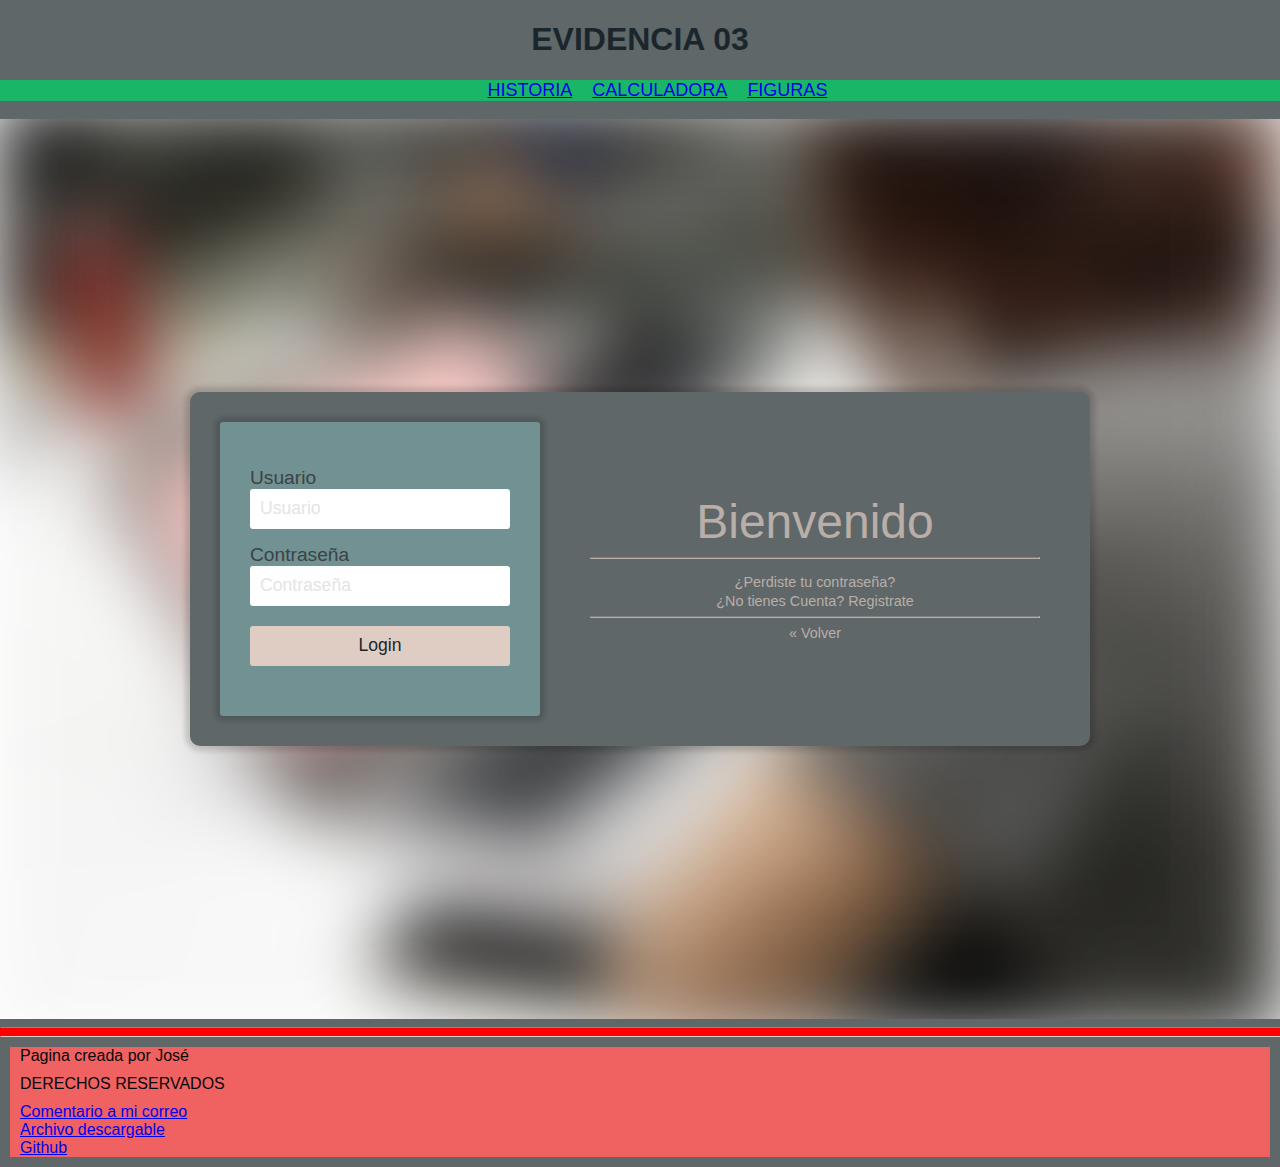
<file: index.html>
<!-- Define que el documento esta bajo el estandar de HTML 5 -->
<!doctype html>

<!-- Representa la raíz de un documento HTML o XHTML. Todos los demás elementos deben ser descendientes de este elemento. -->
<html lang="es">
    
    <head>
        
        <meta charset="utf-8">
        
        <title> Formulario de Acceso </title>    
        
        <meta name="viewport" content="width=device-width, initial-scale=1.0">
        
        <meta name="author" content="Videojuegos & Desarrollo">
        <meta name="description" content="Ejemplo de formulario de acceso basado en HTML5 y CSS">
        <meta name="keywords" content="login,formulariode acceso html">
        
        <link href="https://fonts.googleapis.com/css?family=Nunito&display=swap" rel="stylesheet"> 
        
        <!-- Link hacia el archivo de estilos css -->
        <link rel="stylesheet" href="css/login.css">
        
        <style type="text/css">
            
        </style>
        
        <script type="text/javascript">
        
        </script>
        
    </head>
    <div id="cabecera">
        <center><h1>EVIDENCIA 03 </h1></center>
    </div> 
    <nav style="background-color: rgb(25, 182, 103);">
        <ol style="list-style-type: none; font-size: 18px; text-align: center;">
        <li style= "display:inline; text-align: center ; margin: 10px 10px 0 5px;"><a href="./historia.html">HISTORIA</a></li>
        <li style= "display:inline; text-align: center ; margin: 10px 10px 0 5px;"><a href="./calculadora.html">CALCULADORA</a></li>
        <li style= "display:inline; text-align: center ; margin: 10px 10px 0 5px;"><a href="./tarea.html">FIGURAS</a></li>
    </ul>          
    </nav>
    <body>
    
        <div id="contenedor">
            
            <div id="contenedorcentrado">
                <div id="login">
                    <form id="loginform">
                        <label for="usuario">Usuario</label>
                        <input id="usuario" type="text" name="usuario" placeholder="Usuario" required>
                        
                        <label for="password">Contraseña</label>
                        <input id="password" type="password" placeholder="Contraseña" name="password" required>
                        
                        <button type="submit" title="Ingresar" name="Ingresar">Login</button>
                    </form>
                    
                </div>
                <div id="derecho">
                    <div class="titulo">
                        Bienvenido
                    </div>
                    <hr>
                    <div class="pie-form">
                        <a href="#">¿Perdiste tu contraseña?</a>
                        <a href="#">¿No tienes Cuenta? Registrate</a>
                        <hr>
                        <a href="#">« Volver</a>
                    </div>
                </div>
            </div>
        </div>
        
    
<!-- Aquí se realizara el pie de pagina -->
<hr size="10" color="red" width="100%" align="center">
<footer style="background-color: rgb(240, 98, 98); clear:both; color: rgb(8, 8, 8); margin: 10px;">
<p style="margin:10px ;">Pagina creada por José</p>
<p style="margin:10px ;">DERECHOS RESERVADOS</p>
<p style="margin:10px;">
<!-- ENLACE PARA QUE SE ABRA UN CORREO -->
<a href="mailto:bravo25whisky@gmail.com" target="_blank"> Comentario a mi correo </a><br>
<!-- Enlace para que descarguen un archivo de tus documentos -->
<a href="https://metal03.github.io/TAREA1/" target="_blank"> Archivo descargable </a><br>
<a href="https://github.com/METAL03" target="_blank"> Github </a><br>
</p>
</footer>
</body>
</html>
</file>
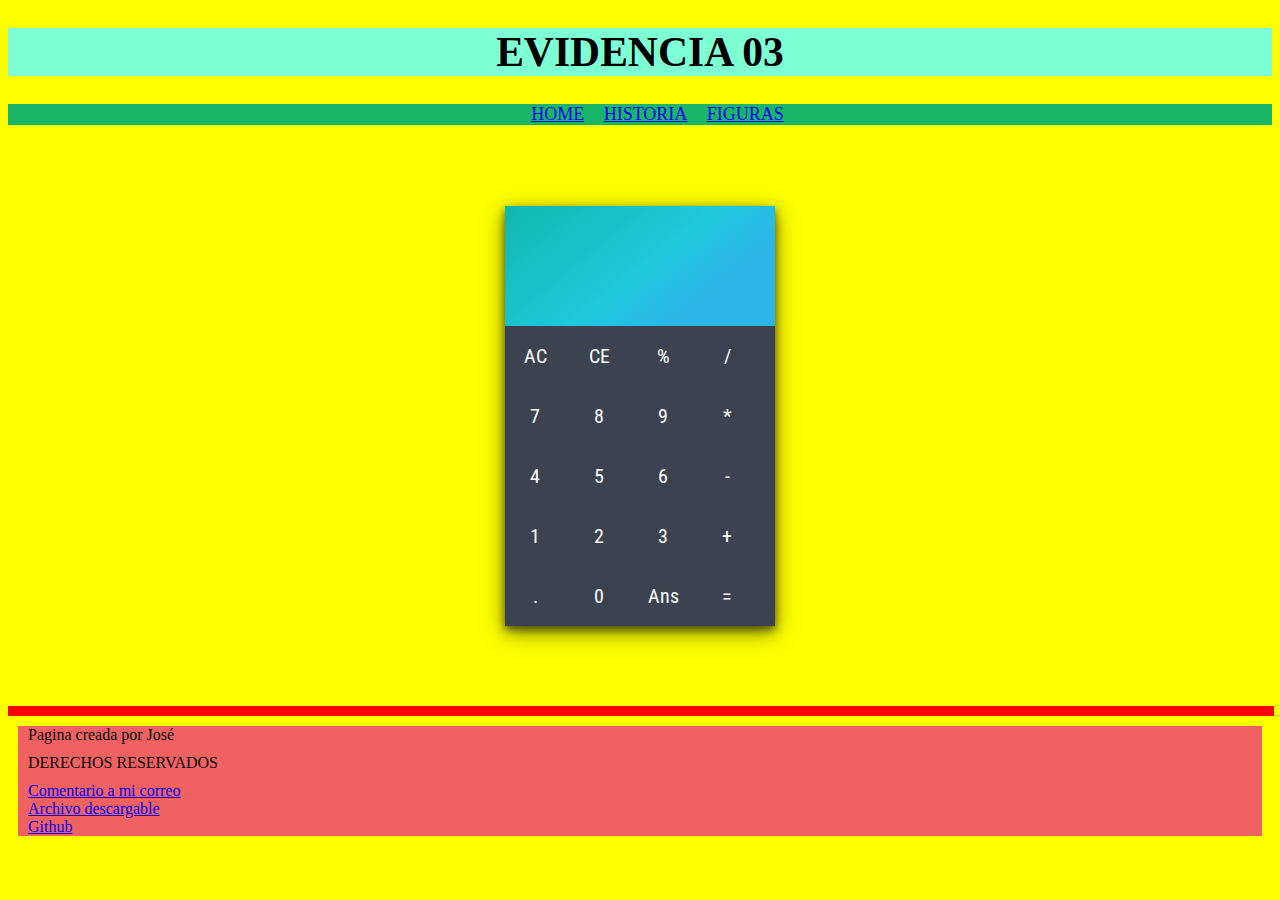
<file: calculadora.html>
<!DOCTYPE html>
<html lang="en">
<head>
    <meta charset="UTF-8">
    <meta http-equiv="X-UA-Compatible" content="IE=edge">
    <meta name="viewport" content="width=device-width, initial-scale=1.0">
    <title>Calculadora</title>
    <link rel="stylesheet" href="./css/estilo.css">
</head>
<body style="background-color: yellow">
  <div id="cabecera">
    <center><h1>EVIDENCIA 03 </h1></center>
</div> 
<nav style="background-color: rgb(25, 182, 103);">
    <ol style="list-style-type: none; font-size: 18px; text-align: center;">
    <li style= "display:inline; text-align: center ; margin: 10px 10px 0 5px;"><a href="./index.html">HOME</a></li>
    <li style= "display:inline; text-align: center ; margin: 10px 10px 0 5px;"><a href="./historia.html">HISTORIA</a></li>
    <li style= "display:inline; text-align: center ; margin: 10px 10px 0 5px;"><a href="./tarea.html">FIGURAS</a></li>
</ul>          
</nav>

    <link href='https://fonts.googleapis.com/css?family=Roboto+Condensed' rel='stylesheet' type='text/css'>

<style>
      body{
  background:#E1E1E1;
  min-width: 200px; 
}

#Principal{
  width: 100%;
  height: 100%;
  display: flex;
  justify-content: center;
  align-items: center;
  padding-top:5%;
}

#Calculadora {
  box-shadow: 0 4px 8px 0 rgba(0, 0, 0, 0.5), 0 6px 20px 0 rgba(0, 0, 0, 0.5);
  -moz-box-shadow: 0 4px 8px 0 rgba(0, 0, 0, 0.5), 0 6px 20px 0 rgba(0, 0, 0, 0.5); 
  -webkit-box-shadow: 0 4px 8px 0 rgba(0, 0, 0, 0.5), 0 6px 20px 0 rgba(0, 0, 0, 0.5); 
}

#Pantalla{
  background: white;
  background:linear-gradient(141deg, #0fb8ad 0%, #1fc8db 51%, #2cb5e8 75%);
  font-size: 20px;
  height: 100px;
  width:250px;
  border:0;
  margin:0;
  text-align:right;
  padding:10px;
  color: white;
  font-family: 'Roboto Condensed', sans-serif;
}
#Teclado{
  background: #3A434F;  
}

.button{  
  background: #3A434F;
  font-family: 'Roboto Condensed', sans-serif;
  font-size: 20px;
  margin: 0;
  padding: 15px;
  border: 0;
  color: #FCFCFD;
  width: 60px;
  height: 60px;
  min-width: 10px;
  min-height: 10px;
  transition: all .2s ease-in-out;
  -webkit-transition: all .2s ease-in-out;
  -moz-transition: all .2s ease-in-out;
}
.button:hover{  
  transform: scale(1.1);  
  -webkit-transform: scale(1.1);
  background: #5A656F;    
  box-shadow: 0 4px 8px 0 rgba(0, 0, 0, 0.2), 0 6px 20px 0 rgba(0, 0, 0, 0.2);
  -moz-box-shadow: 0 4px 8px 0 rgba(0, 0, 0, 0.2), 0 6px 20px 0 rgba(0, 0, 0, 0.2);
  -webkit-box-shadow: 0 4px 8px 0 rgba(0, 0, 0, 0.2), 0 6px 20px 0 rgba(0, 0, 0, 0.2);
}
.button:active{ 
  transform: scale(1);  
}
    </style>
<div id = "Principal">  
  <div id= "Calculadora">         
    <input id="Pantalla" type="textbox" class="textbox">
    <div id= "Teclado" class="buttons">
      <button class="button" value="AC">AC</button>
      <button class="button" value="CE">CE</button>
      <button class="button" value="%">%</button>
      <button class="button" value="/">/</button><br>
      <button class="button" value="7">7</button>
      <button class="button" value="8">8</button>
      <button class="button" value="9">9</button>
      <button class="button" value="*">*</button><br>
      <button class="button" value="4">4</button>
      <button class="button" value="5">5</button>
      <button class="button" value="6">6</button>
      <button class="button" value="-">-</button><br>
      <button class="button" value="1">1</button>
      <button class="button" value="2">2</button>
      <button class="button" value="3">3</button>
      <button class="button" value="+">+</button><br>
      <button class="button" value=".">.</button>
      <button class="button" value="0">0</button>
      <button class="button" value="Ans">Ans</button>
      <button class="button" value="=">=</button>
    </div>
  </div>
</div>
<script src="http://ajax.googleapis.com/ajax/libs/jquery/1.7.1/jquery.min.js" type="text/javascript"></script>
    <script>
var ans = "";
var clear = false;
var calc = "";
$(document).ready(function() {
  $("button").click(function() {
    var text = $(this).attr("value");
    if(parseInt(text, 10) == text || text === "." || text === "/" || text === "*" || text === "-" || text === "+" || text === "%") {
      if(clear === false) {
        calc += text;
        $(".textbox").val(calc);
      } else {
        calc = text;
        $(".textbox").val(calc);
        clear = false;
      }
    } else if(text === "AC") {
      calc = "";
      $(".textbox").val("");
    } else if(text === "CE") {
      calc = calc.slice(0, -1);
      $(".textbox").val(calc);
    } else if(text === "=") {
      ans = eval(calc);
      $(".textbox").val(ans);
      clear = true;
    }
    else if(text === "Ans") {
      calc += ans;
      $(".textbox").val(calc);
    }
  });
});</script><br><br><br><br>

<!-- Aquí se realizara el pie de pagina -->
<hr size="10" color="red" width="100%" align="center">
<footer style="background-color: rgb(240, 98, 98); clear:both; color: rgb(8, 8, 8); margin: 10px;">
<p style="margin:10px ;">Pagina creada por José</p>
<p style="margin:10px ;">DERECHOS RESERVADOS</p>
<p style="margin:10px;">
<!-- ENLACE PARA QUE SE ABRA UN CORREO -->
<a href="mailto:bravo25whisky@gmail.com" target="_blank"> Comentario a mi correo </a><br>
<!-- Enlace para que descarguen un archivo de tus documentos -->
<a href="https://metal03.github.io/TAREA1/" target="_blank"> Archivo descargable </a><br>
<a href="https://github.com/METAL03" target="_blank"> Github </a><br>
</p>
</footer>
</body>
</html>
</file>
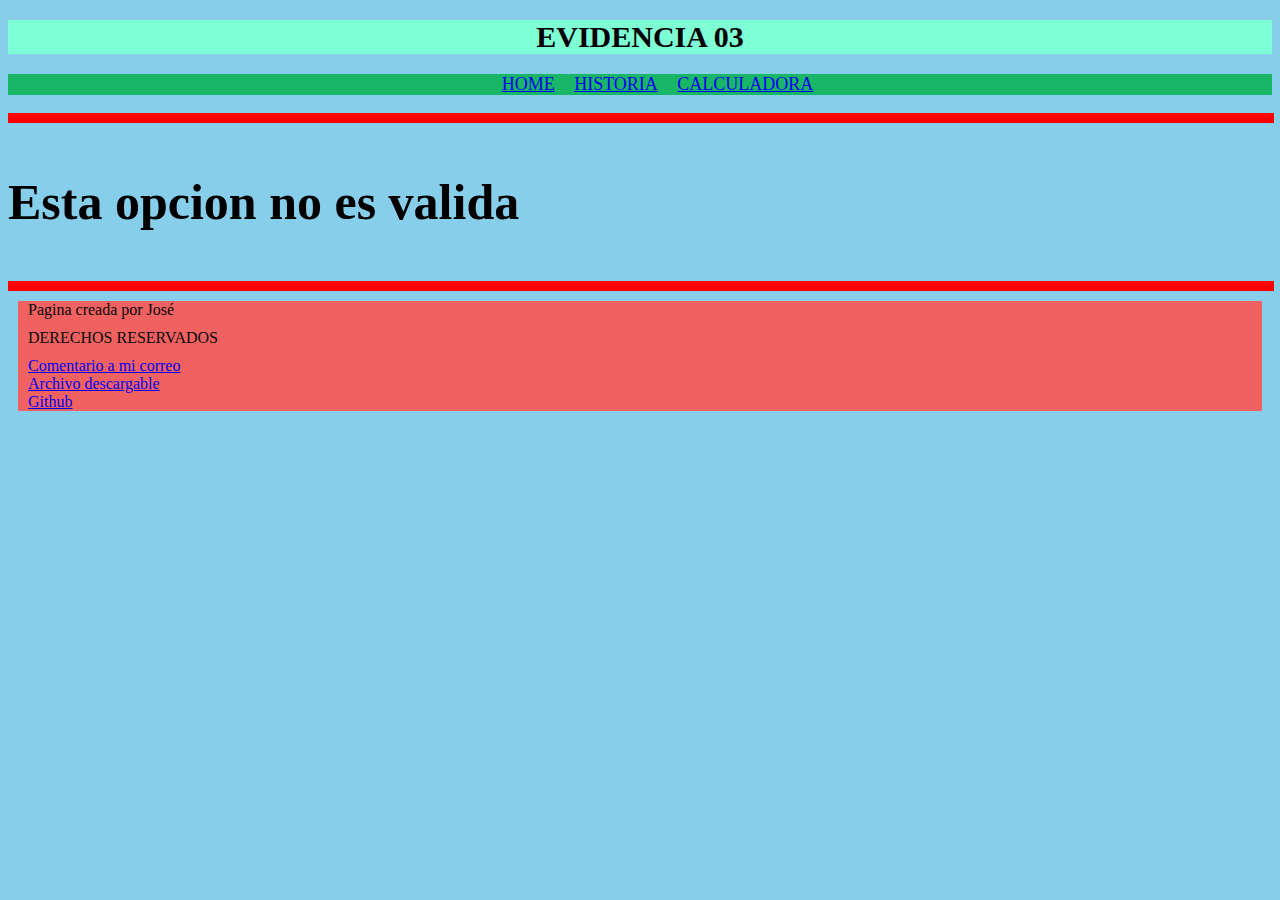
<file: tarea.html>
<!DOCTYPE html>
<html lang="en">
<head>
    <meta charset="UTF-8">
    <meta http-equiv="X-UA-Compatible" content="IE=edge">
    <meta name="viewport" content="width=device-width, initial-scale=1.0">
    <link rel="stylesheet" href="./css/tarea.css">

    <title>tarea03</title>
</head>
<body><div id="cabecera">
    <center><h1>EVIDENCIA 03 </h1></center>
    </div> 
    <nav style="background-color: rgb(25, 182, 103);">
        <ol style="list-style-type: none; font-size: 18px; text-align: center;">
            <li style= "display:inline; text-align: center ; margin: 10px 10px 0 5px;"><a href="./index.html">HOME</a></li>
        <li style= "display:inline; text-align: center ; margin: 10px 10px 0 5px;"><a href="./historia.html">HISTORIA</a></li>
        <li style= "display:inline; text-align: center ; margin: 10px 10px 0 5px;"><a href="./calculadora.html">CALCULADORA</a></li>
    </ul>          
</nav>
<hr size="10" color="red" width="100%" align="center">


    <h3><script src="./js/tarea.js"></script></h3>


<!-- Aquí se realizara el pie de pagina -->
<hr size="10" color="red" width="100%" align="center">
<footer style="background-color: rgb(240, 98, 98); clear:both; color: rgb(8, 8, 8); margin: 10px;">
<p style="margin:10px ;">Pagina creada por José</p>
<p style="margin:10px ;">DERECHOS RESERVADOS</p>
<p style="margin:10px;">
<!-- ENLACE PARA QUE SE ABRA UN CORREO -->
<a href="mailto:bravo25whisky@gmail.com" target="_blank"> Comentario a mi correo </a><br>
<!-- Enlace para que descarguen un archivo de tus documentos -->
<a href="https://metal03.github.io/TAREA1/" target="_blank"> Archivo descargable </a><br>
<a href="https://github.com/METAL03" target="_blank"> Github </a><br>
</p>
</footer>
</body>
</html>
</file>
<file: css/login.css>
/* efectos por defecto */
body {
    font-family: 'Overpass', sans-serif;
    font-weight: normal;
    font-size: 100%;
    color: #1b262c;
    
    margin: 0;
    background-color: #5f6769;
}

/* efectos para el contenedor de pantalla completa */
#contenedor {
    display: flex;
    align-items: center;
    justify-content: center;
    
    margin: 0;
    padding: 0;
    min-width: 100vw;
    min-height: 100vh;
    width: 100%;
    height: 100%;
    
    background-image: url(../imagenes/fondo_difuminado_login.jpg);
    background-position: center;
    background-size: cover;
}

/* contenedor del login a la izquierda */
#contenedorcentrado {
    display: flex;
    align-items: center;
    justify-content: center;
    flex-direction:row;
    
    min-width: 380px;
    max-width: 900px;
    width: 90%;
    
    background-color: #5f6769;
    
    /*opacity: 0.50;
    filter: alpha(opacity=50);*/
    
    border-radius: 10px 10px 10px 10px;
    -moz-border-radius: 10px 10px 10px 10px;
    -webkit-border-radius: 10px 10px 10px 10px;
    
    -webkit-box-shadow: 0px 0px 5px 5px rgba(0,0,0,0.15);
    -moz-box-shadow: 0px 0px 5px 5px rgba(0,0,0,0.15);
    box-shadow: 0px 0px 5px 5px rgba(0,0,0,0.15);
    
    padding: 30px;
    box-sizing: border-box;
}

/* formulario de login */
/* formulario de login */
#login {
    width: 100%;
    max-width: 320px;
    min-width: 320px;
    padding: 30px 30px 50px 30px;
    background-color: #719192;
    
    -webkit-box-shadow: 0px 0px 5px 5px rgba(0,0,0,0.15);
    -moz-box-shadow: 0px 0px 5px 5px rgba(0,0,0,0.15);
    box-shadow: 0px 0px 5px 5px rgba(0,0,0,0.15);
    
    border-radius: 3px 3px 3px 3px;
    -moz-border-radius: 3px 3px 3px 3px;
    -webkit-border-radius: 3px 3px 3px 3px;
    
    box-sizing: border-box;
    
    opacity: 1;
    filter: alpha(opacity=1);
}

#login label {
    display: block;
    font-family: 'Overpass', sans-serif;
    font-size: 120%;
    color:#3c4245;
    
    margin-top: 15px;
}

#login input {
    font-family: 'Overpass', sans-serif;
    font-size: 110%;
    color: #1b262c;
    
    display: block;
    width: 100%;
    height: 40px;
    
    margin-bottom: 10px;
    padding: 5px 5px 5px 10px;
    
    box-sizing: border-box;
    
    border: none;
    border-radius: 3px 3px 3px 3px;
    -moz-border-radius: 3px 3px 3px 3px;
    -webkit-border-radius: 3px 3px 3px 3px;
}

#login input::placeholder {
    font-family: 'Overpass', sans-serif;
    color: #E4E4E4;
}

#login button {
    font-family: 'Overpass', sans-serif;
    font-size: 110%;
    color:#1b262c;
    width: 100%;
    height: 40px;
    border: none;
    
    border-radius: 3px 3px 3px 3px;
    -moz-border-radius: 3px 3px 3px 3px;
    -webkit-border-radius: 3px 3px 3px 3px;
    
    background-color: #dfcdc3;
    
    margin-top: 10px;
}

#login button:hover {
    background-color: #3c4245;
    color:#dfcdc3;
}
/* formulario de login */
/* formulario de login */

/* seccion de la derecha */
/* seccion de la derecha */
/* por defecto */
#derecho {
    /*display: flex;
    align-items:center;
    justify-content:center;*/
    
    text-align: center;
    width: 100%;
    
    opacity: 0.70;
    filter: alpha(opacity=70);
    
    padding:20px 20px 20px 50px;
    box-sizing: border-box;
}

.titulo {
    font-size: 300%;
    color:#dfcdc3;
}

.logo-empresa img {
    width: 60%;
}

hr {
    border-top: 1px solid #8c8b8b;
	border-bottom: 1px solid #dfcdc3;
    
}
.pie-form {
    font-size: 90%;
    text-align: center;    
    margin-top: 15px;
}

.pie-form a {
    display: block;
    text-decoration: none;
    color: #dfcdc3;
    margin-bottom: 3px;
}

.pie-form a:hover {
    color: #719192;
}
/* seccion de la derecha */
/* seccion de la derecha */

/* ajustar a pantallas con ancho menor o igual a 775px; */
/* ajustar a pantallas con ancho menor o igual a 775px; */
@media all and (max-width: 775px)
{
    #contenedorcentrado {
        flex-direction:column-reverse;

        min-width: 380px;
        max-width: 900px;
        width: 90%;

        background-color: #5f6769;

        /*opacity: 0.50;
        filter: alpha(opacity=50);*/

        border-radius: 10px 10px 10px 10px;
        -moz-border-radius: 10px 10px 10px 10px;
        -webkit-border-radius: 10px 10px 10px 10px;

        -webkit-box-shadow: 0px 0px 5px 5px rgba(0,0,0,0.15);
        -moz-box-shadow: 0px 0px 5px 5px rgba(0,0,0,0.15);
        box-shadow: 0px 0px 5px 5px rgba(0,0,0,0.15);

        padding: 30px;
        box-sizing: border-box;
    }
    
    #login {
        margin: 0 auto;
    }
    
    #derecho {
        padding:20px 20px 20px 20px;
    }
    
    #login label {
        text-align: left;
    }
}
/* ajustar a pantallas con ancho menor o igual a 775px; */
/* ajustar a pantallas con ancho menor o igual a 775px; */
</file>
<file: css/estilo.css>
#cabecera{
    font: bold 1.3em Verdana;
    background-color: aquamarine;
}
.footer{
    background-color: lightcoral;
    padding: 1em 0;
    text-align: left;
    position: absolute;
    bottom: 0;
    width: 100%;
}
</file>
<file: css/tarea.css>
body{
    background-color: skyblue;
    background-position-x: center;
    background-position-y: center;
    background-attachment: fixed;
    background-size: 100%;
    font-size: 1rem;
}
header{
    background-color: aquamarine;
    text-align: center;
    color:red;
}
h1 {
    font-size: 30px;
}
h3 {
    font-size: 50px;
}

#cabecera{
    font: bold 1.3em Verdana;
    /* replaza todo 
    font-weight: bold;
    sierve para que el  autoregule ala ventana
    font-size: 1.3em;
    font-family: Verdana, Geneva, Tahoma, sans-serif;*/
    background-color: aquamarine;
}
.footer{
    background-color: lightcoral;
    padding: 1em 0;
    text-align: left;
    position: absolute;
    bottom: 0;
    width: 100%;
}
</file>
